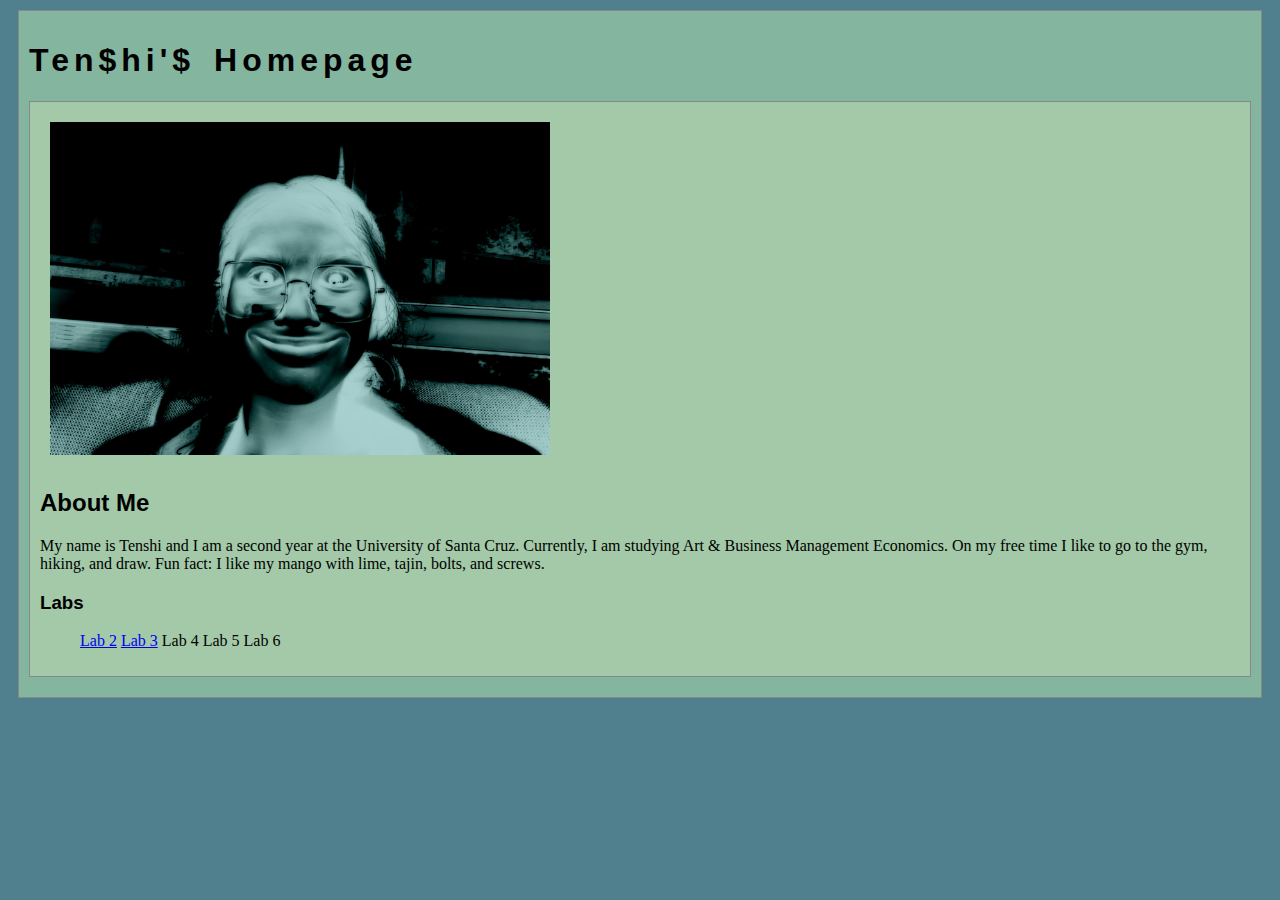
<file: index.html>
<!DOCTYPE html>
<html>
<head>
	<!-- This title is used for tabs and bookmarks -->
	<title>Ten$hi'$ Homepage</title>

	<!-- Use UTF character set, a good idea with any webpage -->
	<meta charset="UTF-8" />
	<!-- Set viewport so page remains consistently scaled w narrow devices -->
	<meta name="viewport" content="width=device-width, initial-scale=1.0" />
 
	<!-- Include a sitewide CSS file for consistent styling across the site -->
	<link rel="stylesheet" type="text/css" href="css/site.css">
	<!-- Lab-specifc CSS file for any special styling of this particular page -->
	<link rel="stylesheet" type="text/css" href="css/homepage.css">
	<!-- Link to javascript file - DEFER waits until all elements are rendered -->

	<!-- <script type="text/javascript" src="./js/lab.js" DEFER></script> -->
</head>
<body>
	<!-- Style this page by changing the CSS in ../css/site.css or css/lab.css -->
	<main id="content">
		<section>
			<h1>Ten$hi'$ Homepage</h1>
			<div class="minor-section">
					<!-- Note that all filenames use lowercase and no spaces -->
					<img class="cat-photo" src="./img/art101pic_1.jpg">
					<h2>About Me</h2>
					<p>My name is Tenshi and I am a second year at the University of Santa Cruz. Currently, I am studying Art & Business Management Economics. On my free time I like to go to the gym, hiking, and draw.  Fun fact: I like my mango with lime, tajin, bolts, and screws.</p>
					<div class="labs">
                        <h3>Labs</h3>
                            <ul>
                                <l1><a href="lab2/index.html">Lab 2</a></l1>
                                <l1><a href="lab3/index.html">Lab 3</a></l1>
                                <l1><a href="lab4/"></a>Lab 4</l1>
                                <l1><a href="lab5/"></a>Lab 5</l1>
                                <l1><a href="lab6/"></a>Lab 6</l1>
                            </ul>
                    </div>

				</div>

		</section>
		<nav id="links">
			<!-- Put links to labs here. -->
		</nav>
	</main>
</body>
</html>
</file>
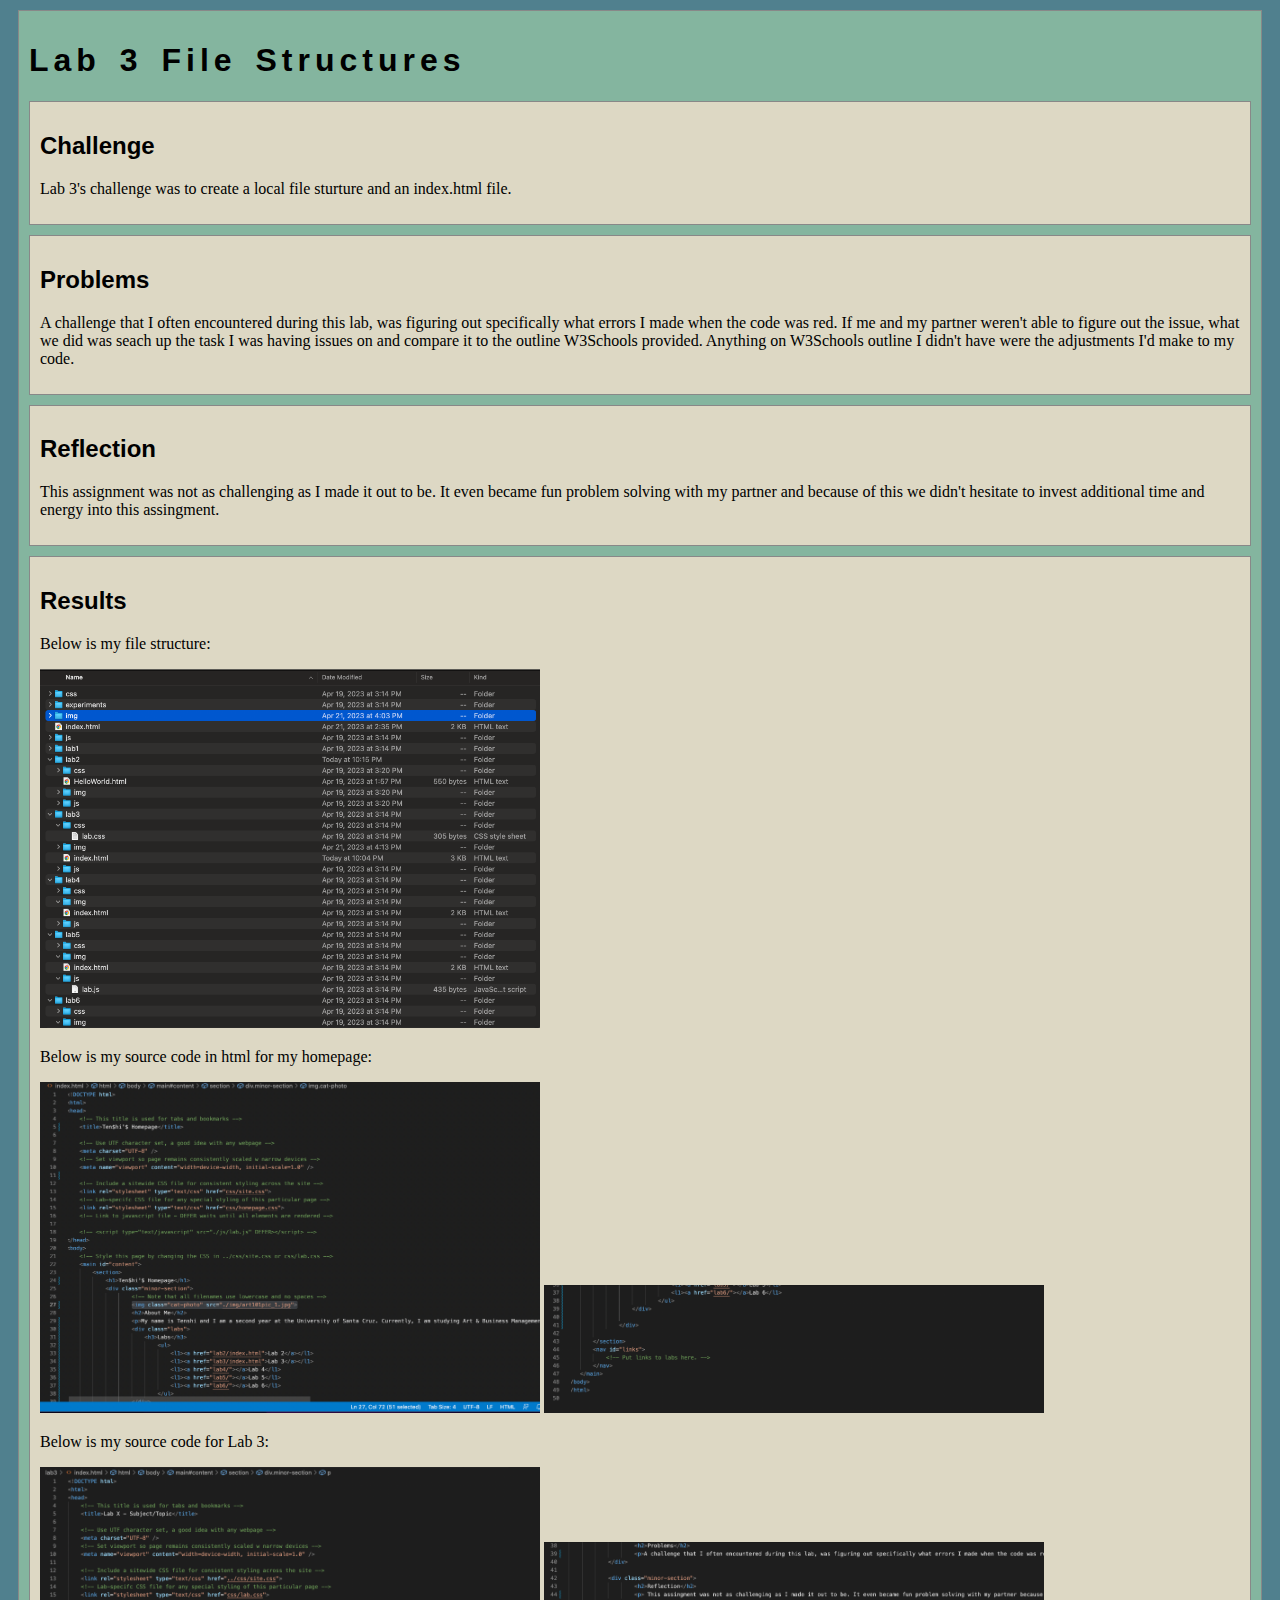
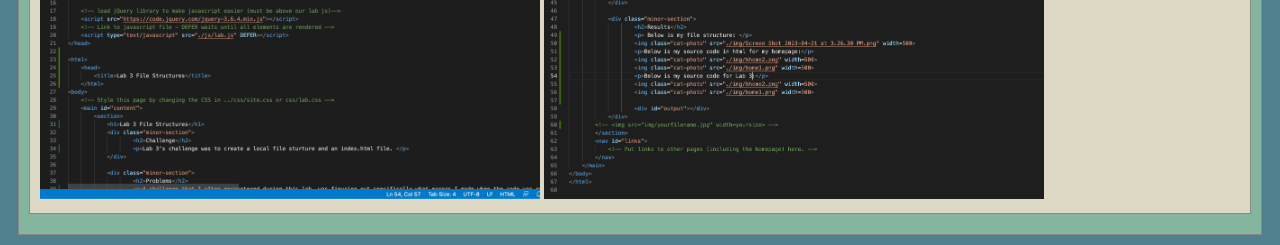
<file: lab3/index.html>
<!DOCTYPE html>
<html>
<head>
	<!-- This title is used for tabs and bookmarks -->
	<title>Lab X - Subject/Topic</title>

	<!-- Use UTF character set, a good idea with any webpage -->
  	<meta charset="UTF-8" />
	<!-- Set viewport so page remains consistently scaled w narrow devices -->
  	<meta name="viewport" content="width=device-width, initial-scale=1.0" />
	
	<!-- Include a sitewide CSS file for consistent styling across the site -->
	<link rel="stylesheet" type="text/css" href="../css/site.css">
	<!-- Lab-specifc CSS file for any special styling of this particular page -->
	<link rel="stylesheet" type="text/css" href="css/lab.css">
	
	<!-- load jQuery library to make javascript easier (must be above our lab js)-->
	<script src="https://code.jquery.com/jquery-3.6.4.min.js"></script>
	<!-- Link to javascript file - DEFER waits until all elements are rendered -->
	<script type="text/javascript" src="./js/lab.js" DEFER></script>
</head>

<html>
	<head>
		<title>Lab 3 File Structures</title>
	</html>
<body>
	<!-- Style this page by changing the CSS in ../css/site.css or css/lab.css -->
	<main id="content">
		<section>
			<h1>Lab 3 File Structures</h1>
			<div class="minor-section">
					<h2>Challenge</h2>
					<p>Lab 3's challenge was to create a local file sturture and an index.html file. </p>
			</div>

			<div class="minor-section">
					<h2>Problems</h2>
					<p>A challenge that I often encountered during this lab, was figuring out specifically what errors I made when the code was red. If me and my partner weren't able to figure out the issue, what we did was seach up the task I was having issues on and compare it to the outline W3Schools provided. Anything on W3Schools outline I didn't have were the adjustments I'd make to my code. </p>
			</div>

			<div class="minor-section">
					<h2>Reflection</h2>
					<p> This assignment was not as challenging as I made it out to be. It even became fun problem solving with my partner and because of this we didn't hesitate to invest additional time and energy into this assingment. </p>
			</div>

			<div class="minor-section">
					<h2>Results</h2>
					<p> Below is my file structure: </p>
					<img src="img/File-Structure.png" width = 500>
					<p>Below is my source code in html for my homepage:</p>
					<img src="./img/hhome2.png" width=500>
					<img src="./img/home1.png" width=500>
					<p>Below is my source code for Lab 3:</p>
					<img src="./img/lab 3.png" width=500>
					<img src="./img/lab 3.2 .png" width=500>
					
					<div id="output"></div>
			</div>
		<!-- <img src="img/yourfilename.jpg" width=yoursize> -->
		</section>
		<nav id="links">
			<!-- Put links to other pages (including the homepage) here. -->
		</nav>
	</main>
</body>
</html>
</file>
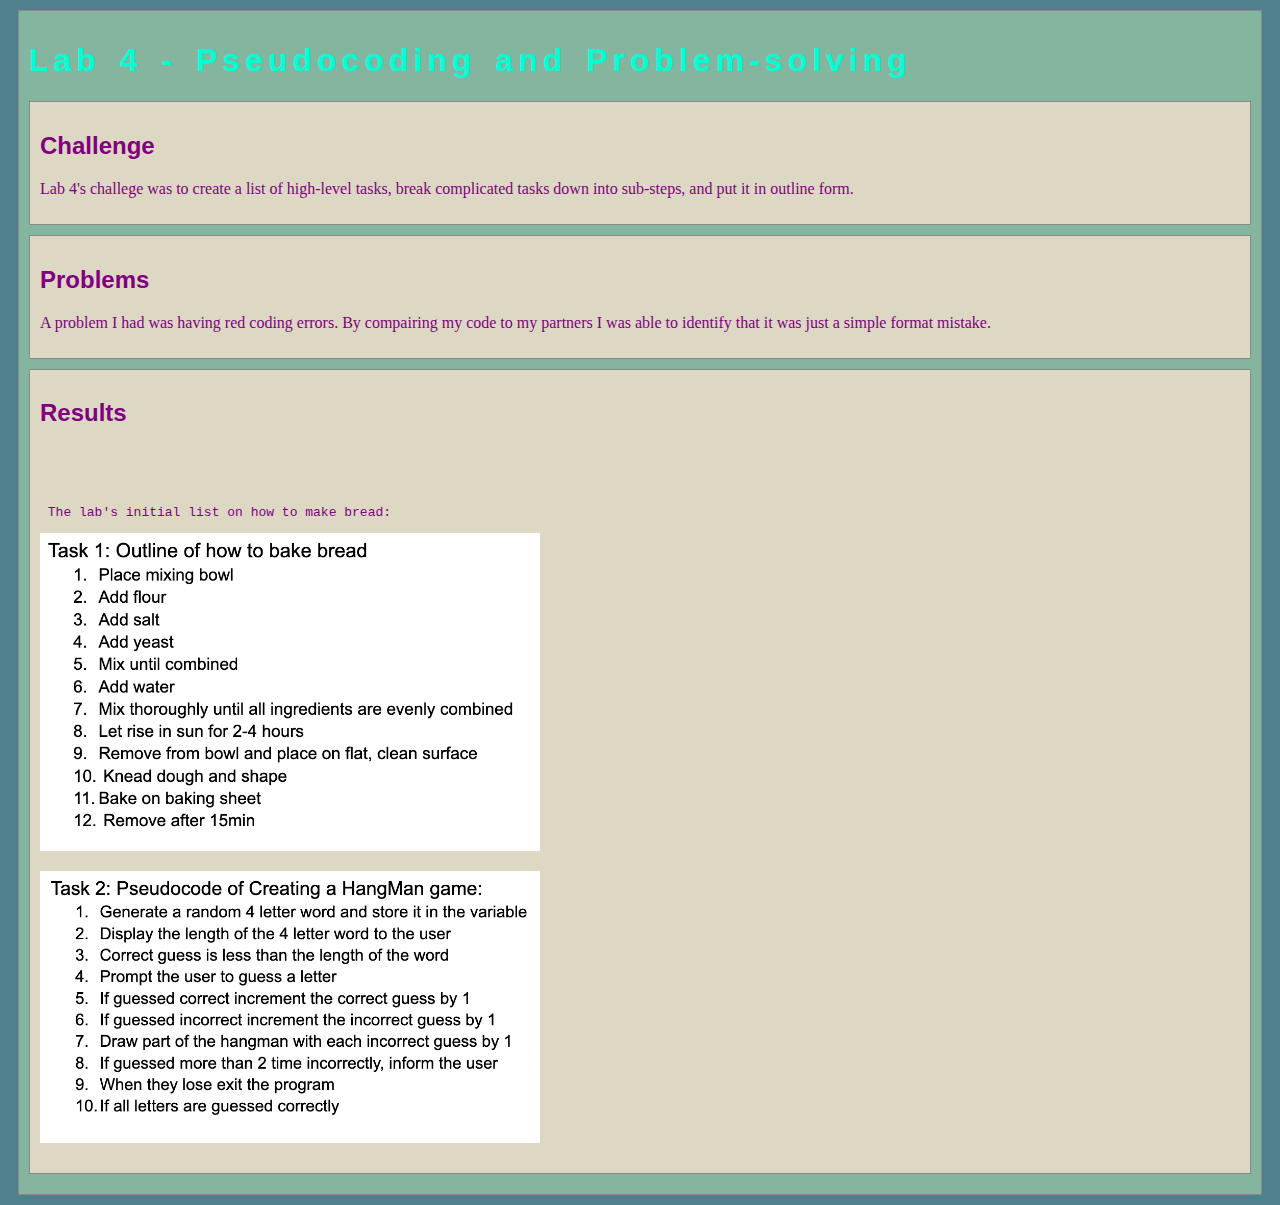
<file: lab4/index.html>
<!DOCTYPE html>
<html>
<head>
	<!-- This title is used for tabs and bookmarks -->
	<title> Lab 4 - Pseudocoding and Problem-solving </title>

	<!-- Use UTF character set, a good idea with any webpage -->
  	<meta charset="UTF-8" />
	<!-- Set viewport so page remains consistently scaled w narrow devices -->
  	<meta name="viewport" content="width=device-width, initial-scale=1.0" />
	
	<!-- Include a sitewide CSS file for consistent styling across the site -->
	<link rel="stylesheet" type="text/css" href="../css/site.css">
	<!-- Lab-specifc CSS file for any special styling of this particular page -->
	<link rel="stylesheet" type="text/css" href="css/lab.css">
	
	<!-- load jQuery library to make javascript easier (must be above our lab js)-->
	<script src="https://code.jquery.com/jquery-3.6.4.min.js"></script>
	<!-- Link to javascript file - DEFER waits until all elements are rendered -->
	<script type="text/javascript" src="./js/lab.js" DEFER></script>
</head>
<body>
	<!-- Style this page by changing the CSS in ../css/site.css or css/lab.css -->
	<main id="content">
		<section>
			<h1>Lab 4 - Pseudocoding and Problem-solving</h1>
			<div class="minor-section">
					<h2>Challenge</h2>
					<p>Lab 4's challege was to create a list of high-level tasks, break complicated tasks down into sub-steps, and put it in outline form.
						</p>
			</div>

			<div class="minor-section">
					<h2>Problems</h2>
					<p> A problem I had was having red coding errors. By compairing my code to my partners I was able to identify that it was just a simple format mistake. </p>
		
			</div>

			<div class="minor-section">
					<h2>Results</h2>
					<pre><code>
				
					<p> The lab's initial list on how to make bread: </pre></code> 

			<img src="Screen Shot 2023-04-24 at 9.17.17 PM.png" width="500" alt="Italian Trulli"> 
			<p> </p>
			<img src="Screen Shot 2023-04-24 at 9.17.58 PM.png" width="500" alt="Italian Trulli"> 
			<p> </p>
					
			</div>


			</pre></code>
		</section>
		<nav id="links">
			<!-- Put links to other pages (including the homepage) here. -->
		</nav>
	</main>
</body>
</html>
</file>
<file: css/site.css>
/* we can use a single css file to style all the files in our wwebsite */

/* you can pick your own background colors, text colors, and fonts */

/* we can select an html element tag, in this case "body" will apply to the whole document */
body {
  background-color: #50808E;
}

/* we can have rules apply to multiple elements at the same time with commas */
h1,h2,h3 {
  font-family: sans-serif;
}

/* and we can have rules that overlap other rules, both take effect */
h1 {
  letter-spacing: 5px;
  word-spacing: 5px;
  font-size: 200%;
}

/* the hashtag in a CSS selector selects an element by id, e.g., id="content" */
#content {
  margin: 10px;
  padding: 10px;
  border: solid 1px #888;
  background-color: #84B59F;
}

/* the period in a CSS selector selects an element by class, e.g., class="minor-section" */
.minor-section {
  padding: 10px;
  margin-bottom: 10px;
  border: solid 1px #888;
  background-color: #A3C9A8;
}
</file>
<file: css/homepage.css>
/* this css file will only style the homepage of our site */

.cat-photo {
  margin: 10px;
  max-width: 500px;
}
</file>
<file: lab3/css/lab.css>
/* Here we can set styles for this lab page that we don't want to effect others pages */

/* the period in a CSS selector selects an element by class, e.g., class="minor-section" */
.minor-section {
    padding: 10px;
    margin-bottom: 10px;
    border: solid 1px #888;
    background-color: #DDD8C4;
  }
</file>
<file: lab4/css/lab.css>
/* Here we can set styles for this lab page that we don't want to effect others pages */

/* the period in a CSS selector selects an element by class, e.g., class="minor-section" */
.minor-section {
    padding: 10px;
    margin-bottom: 10px;
    border: solid 1px #888;
    background-color: #DDD8C4;
  }

  body {
    color: purple;
  }
  
  h1 {
    color: rgb(0, 255, 213);
  }
</file>
